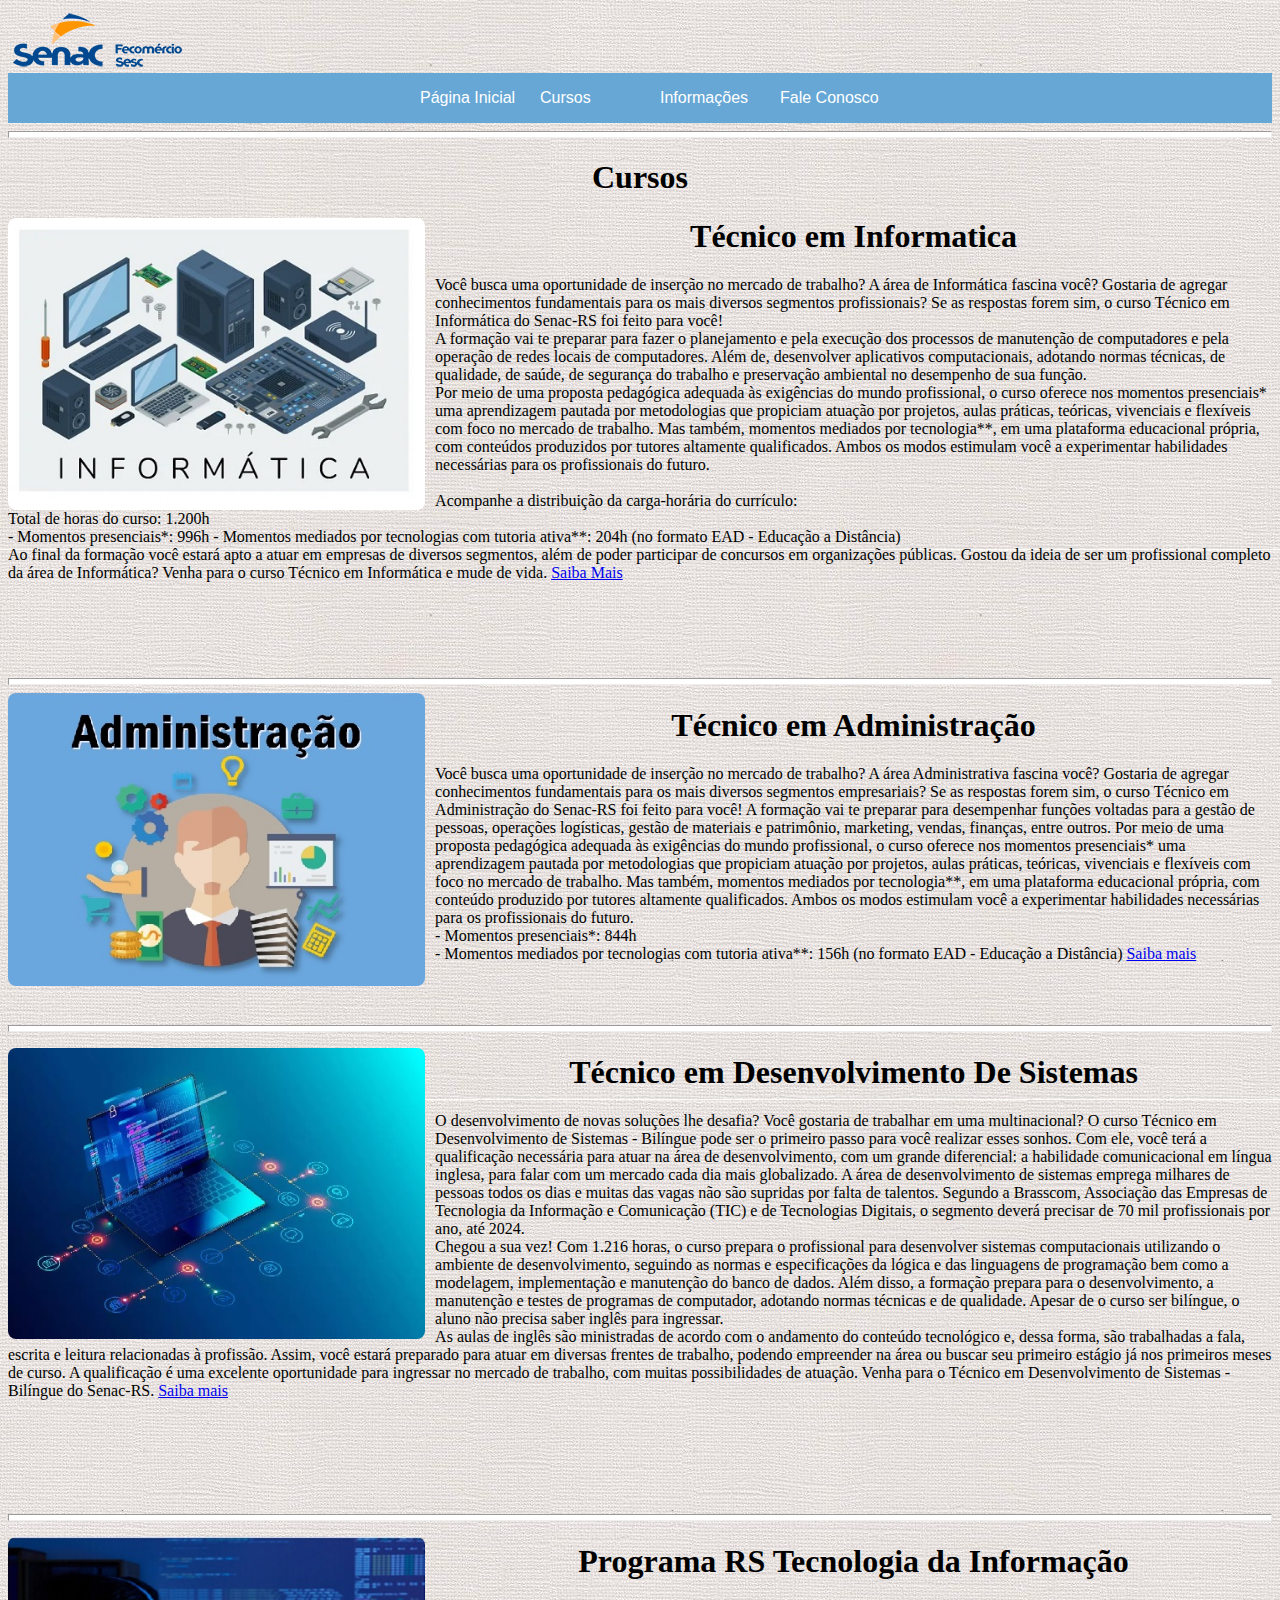
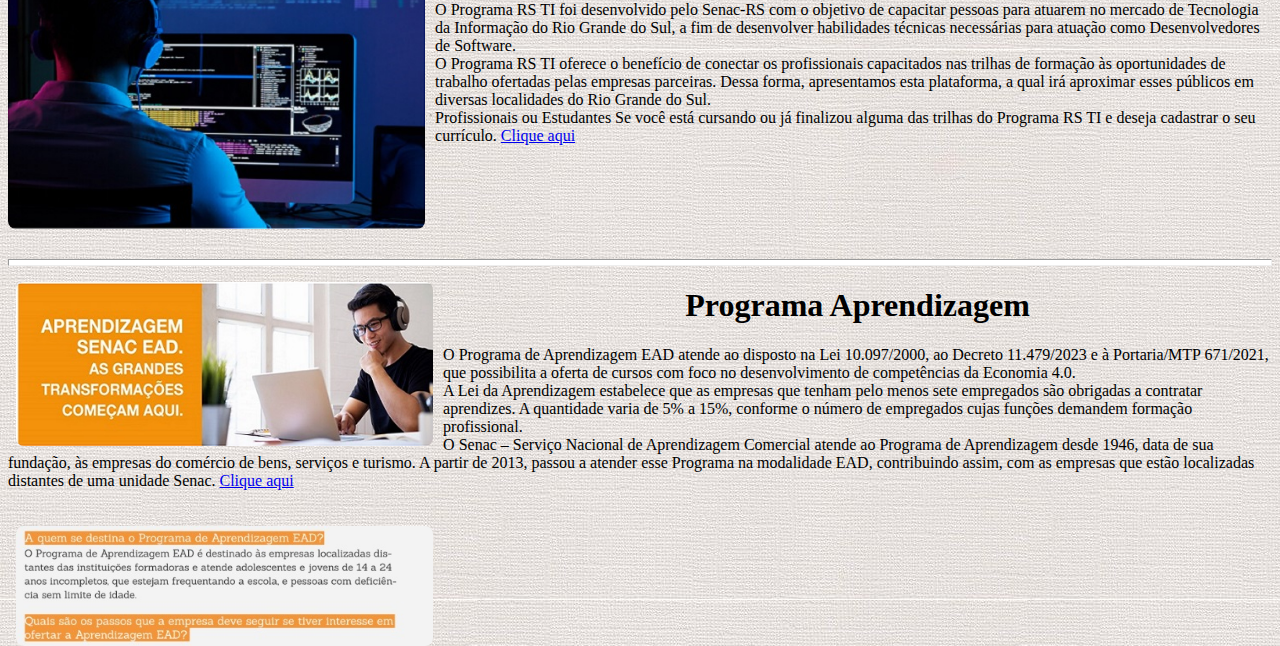
<file: paginas/Cursos.html>
<!-- Utilizado para definir que este documento segue as regras de sintaxe do HTML 5 -->
<!DOCTYPE html>

<!DOCTYPE html>
<html lang="pt-br">

<head>
	<meta charset="UTF-8">
	<meta name="viewport" content="width=device-width, initial-scale=1.0">
	<link rel="stylesheet" type="text/css" href="../css/estilogeral.css" />
	<link rel="stylesheet" type="text/css" href="../css/stylecursos.css" />
	<link rel="shotcut icon" type="image/x-icon" href="../imagens/senac.ico" />

	<title>Cursos Senac Tech</title>
</head>

</html>

<html lang="pt-br">

<body>
	<!-- Conteúdo que vai ser colocado na página-->
	<!--Centralizar tag-->
	<img class="logotiposenac2" src="../imagens/senac_logo_new.png" alt="logo" title="senac">
	<nav id="menu">
		<ul>
			<li><a href="../index.html">Página Inicial</a></li>
			<li><a href="/paginas/Cursos.html">Cursos</a></li>
			<li><a href="/paginas/informacoes.html">Informações</a></li>
			<li><a href="/paginas/faleconosco.html">Fale Conosco</a></li>
		</ul>
	</nav>
	<hr>
	<h1>Cursos</h1>
	<p>
		<img class="imgtecinfo" src="../imagens/tecinfo.jpg" alt="tecinfo">
	<h1>Técnico em Informatica</h1>
	Você busca uma oportunidade de inserção no mercado de trabalho? A área de Informática fascina você? Gostaria de
	agregar conhecimentos fundamentais para os mais diversos segmentos profissionais? Se as respostas forem sim, o
	curso Técnico em Informática do Senac-RS foi feito para você!
	<br>
	A formação vai te preparar para fazer o planejamento e pela execução dos processos de manutenção de computadores
	e pela operação de redes locais de computadores. Além de, desenvolver aplicativos computacionais, adotando
	normas técnicas, de qualidade, de saúde, de segurança do trabalho e preservação ambiental no desempenho de sua
	função.
	<br>
	Por meio de uma proposta pedagógica adequada às exigências do mundo profissional, o curso oferece nos momentos
	presenciais* uma aprendizagem pautada por metodologias que propiciam atuação por projetos, aulas práticas,
	teóricas, vivenciais e flexíveis com foco no mercado de trabalho. Mas também, momentos mediados por
	tecnologia**, em uma plataforma educacional própria, com conteúdos produzidos por tutores altamente
	qualificados. Ambos os modos estimulam você a experimentar habilidades necessárias para os profissionais do
	futuro.
	<br>
	<br>
	Acompanhe a distribuição da carga-horária do currículo:
	<br>
	Total de horas do curso: 1.200h
	<br>
	- Momentos presenciais*: 996h
	- Momentos mediados por tecnologias com tutoria ativa**: 204h (no formato EAD - Educação a Distância)
	<br>
	Ao final da formação você estará apto a atuar em empresas de diversos segmentos, além de poder participar de
	concursos em organizações públicas.
	Gostou da ideia de ser um profissional completo da área de Informática? Venha para o curso Técnico em
	Informática e mude de vida.
	<a href="tecinfo.html">Saiba Mais</a>
	</p>
	<br>
	<br>
	<br>
	<br>
	<hr>
	<img class="imgadm" src="../imagens/tecadm.jpg" alt="tec" title="tec">
	<h1>Técnico em Administração</h1>
	Você busca uma oportunidade de inserção no mercado de trabalho? A área Administrativa fascina você? Gostaria de
	agregar conhecimentos fundamentais para os mais diversos segmentos empresariais? Se as respostas forem sim, o
	curso Técnico em Administração do Senac-RS foi feito para você!

	A formação vai te preparar para desempenhar funções voltadas para a gestão de pessoas, operações logísticas,
	gestão de materiais e patrimônio, marketing, vendas, finanças, entre outros.

	Por meio de uma proposta pedagógica adequada às exigências do mundo profissional, o curso oferece nos momentos
	presenciais* uma aprendizagem pautada por metodologias que propiciam atuação por projetos, aulas práticas,
	teóricas, vivenciais e flexíveis com foco no mercado de trabalho. Mas também, momentos mediados por
	tecnologia**, em uma plataforma educacional própria, com conteúdo produzido por tutores altamente qualificados.
	Ambos os modos estimulam você a experimentar habilidades necessárias para os profissionais do futuro.
	<br>
	- Momentos presenciais*: 844h
	<br>
	- Momentos mediados por tecnologias com tutoria ativa**: 156h (no formato EAD - Educação a Distância)
	<a href="tecadm.html">Saiba mais</a>
	<br>
	<br>
	<br>
	<br>
	<hr>
	<p>
		<img class="imgtecdev" src="../imagens/tecdev.jpg" alt="tec" title="tec">
	<h1>Técnico em Desenvolvimento De Sistemas</h1>
	O desenvolvimento de novas soluções lhe desafia? Você gostaria de trabalhar em uma multinacional? O curso
	Técnico em Desenvolvimento de Sistemas - Bilíngue pode ser o primeiro passo para você realizar esses sonhos. Com
	ele, você terá a qualificação necessária para atuar na área de desenvolvimento, com um grande diferencial: a
	habilidade comunicacional em língua inglesa, para falar com um mercado cada dia mais globalizado. A área de
	desenvolvimento de sistemas emprega milhares de pessoas todos os dias e muitas das vagas não são supridas por
	falta de talentos. Segundo a Brasscom, Associação das Empresas de Tecnologia da Informação e Comunicação (TIC) e
	de Tecnologias Digitais, o segmento deverá precisar de 70 mil profissionais por ano, até 2024.
	<br>
	Chegou a sua vez! Com 1.216 horas, o curso prepara o profissional para desenvolver sistemas computacionais
	utilizando o ambiente de desenvolvimento, seguindo as normas e especificações da lógica e das linguagens de
	programação bem como a modelagem, implementação e manutenção do banco de dados. Além disso, a formação prepara
	para o desenvolvimento, a manutenção e testes de programas de computador, adotando normas técnicas e de
	qualidade. Apesar de o curso ser bilíngue, o aluno não precisa saber inglês para ingressar.
	<br>
	As aulas de inglês são ministradas de acordo com o andamento do conteúdo tecnológico e, dessa forma, são
	trabalhadas a fala, escrita e leitura relacionadas à profissão. Assim, você estará preparado para atuar em
	diversas frentes de trabalho, podendo empreender na área ou buscar seu primeiro estágio já nos primeiros meses
	de curso. A qualificação é uma excelente oportunidade para ingressar no mercado de trabalho, com muitas
	possibilidades de atuação. Venha para o Técnico em Desenvolvimento de Sistemas - Bilíngue do Senac-RS.
	<a href="tecdev.html">Saiba mais</a>
	</p>
	<br>
	<br>
	<br>
	<br>
	<br>
	<hr>
	<p>
		<img class="imgrsti1" src="../imagens/rsti1.jpg" alt="tec" title="tec">
	<h1>Programa RS Tecnologia da Informação</h1>
	O Programa RS TI foi desenvolvido pelo Senac-RS com o objetivo de capacitar pessoas para atuarem no mercado de
	Tecnologia da Informação do Rio Grande do Sul, a fim de desenvolver habilidades técnicas necessárias para
	atuação como Desenvolvedores de Software.
	<br>
	O Programa RS TI oferece o benefício de conectar os profissionais capacitados nas trilhas de formação às
	oportunidades de trabalho ofertadas pelas empresas parceiras. Dessa forma, apresentamos esta plataforma, a qual
	irá aproximar esses públicos em diversas localidades do Rio Grande do Sul.
	<br>
	Profissionais ou Estudantes
	Se você está cursando ou já finalizou alguma das trilhas do Programa RS TI e deseja cadastrar o seu currículo.
	<a href="rsti.html">Clique aqui</a>

	</p>
	<br>
	<br>
	<br>
	<br>
	<br>
	<hr>
	<p>
		<img class="imgrsti3" src="../imagens/rsti3.jpg" alt="tec" width="533" height="250" align="Left" Hspace="8"
			title="tec">
	<h1>Programa Aprendizagem</h1>
	O Programa de Aprendizagem EAD atende ao disposto na Lei 10.097/2000, ao Decreto 11.479/2023 e à Portaria/MTP
	671/2021, que possibilita a oferta de cursos com foco no desenvolvimento de competências da Economia 4.0.
	<br>
	A Lei da Aprendizagem estabelece que as empresas que tenham pelo menos sete empregados são obrigadas a contratar
	aprendizes. A quantidade varia de 5% a 15%, conforme o número de empregados cujas funções demandem formação
	profissional.
	<br>
	O Senac – Serviço Nacional de Aprendizagem Comercial atende ao Programa de Aprendizagem desde 1946, data de sua
	fundação, às empresas do comércio de bens, serviços e turismo. A partir de 2013, passou a atender esse Programa
	na modalidade EAD, contribuindo assim, com as empresas que estão localizadas distantes de uma unidade Senac.
	<a href="programaaprendizagem.html">Clique aqui</a>
	<br>
	<br>
	<br>
	<img class="imgrsti2" src="../imagens/rsti2.jpg" alt="tec" width="533" height="150" align="right" Hspace="8"
		title="tec">
	</p>

</body>

</html>
</file>
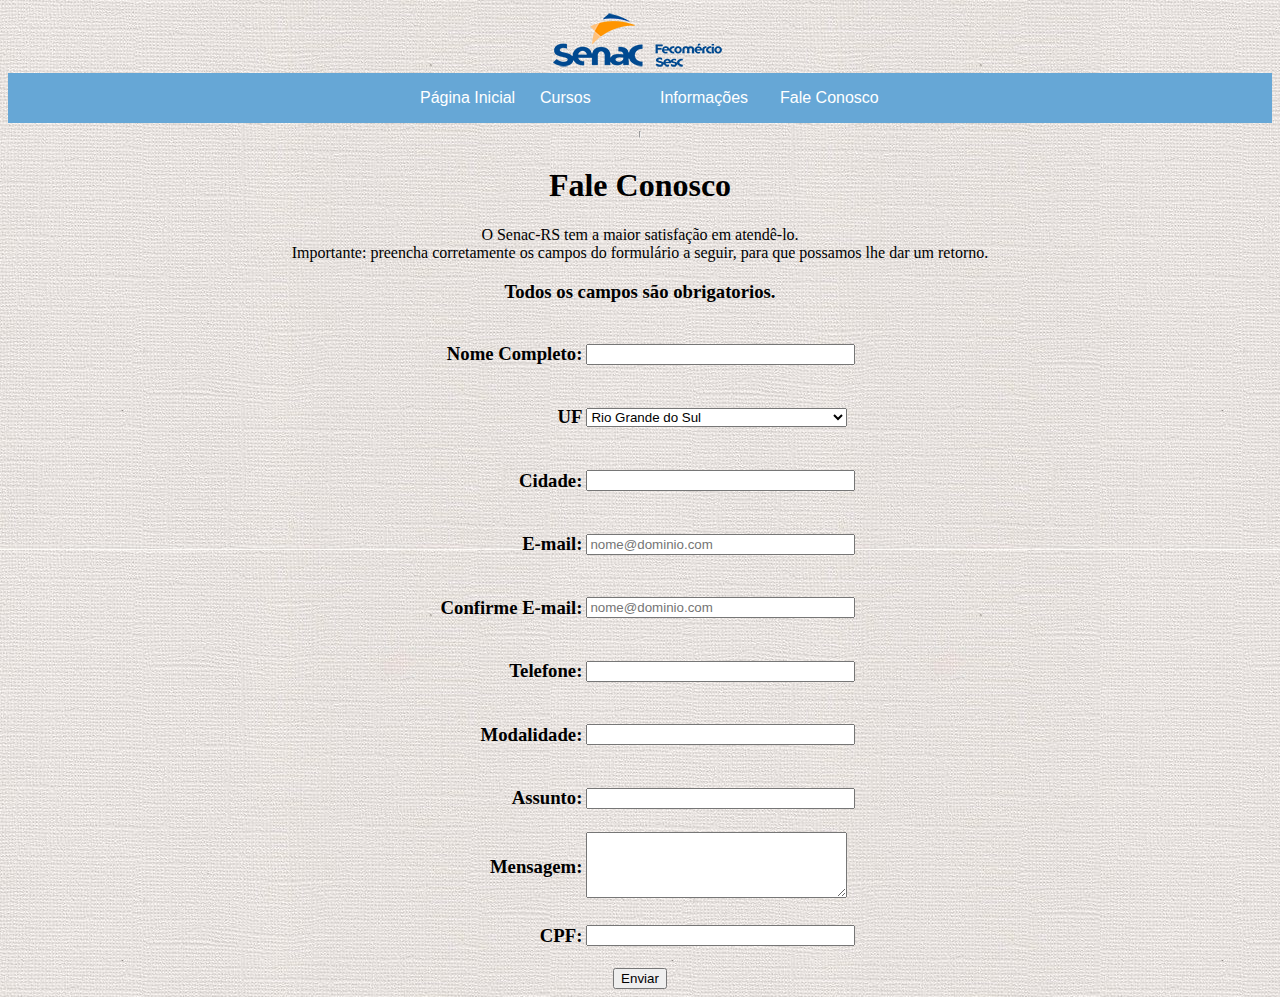
<file: paginas/faleconosco.html>
<!DOCTYPE html>
<html lang="en">

<head>
    <meta charset="UTF-8">
    <meta name="viewport" content="width=device-width, initial-scale=1.0">
    <link rel="stylesheet" type="text/css" href="../css/estilogeral.css" />
    <link rel="shotcut icon" type="image/x-icon" href="../imagens/senac.ico" />
    <link rel="stylesheet" type="text/css" href="../css/styleFaleConosco.css" />
    <title>Fale Conosco Senac</title>
</head>

<body>
    <img class="logotiposenac2" src="../imagens/senac_logo_new.png" alt="logo" title="senac">
    <nav id="menu">
        <ul>
            <li><a href="../index.html">Página Inicial</a></li>
            <li><a href="/paginas/Cursos.html">Cursos</a></li>
            <li><a href="/paginas/informacoes.html">Informações</a></li>
            <li><a href="/paginas/faleconosco.html">Fale Conosco</a></li>
        </ul>
    </nav>
    <hr>
    <h1>Fale Conosco</h1>
    <center>
        O Senac-RS tem a maior satisfação em atendê-lo.<br>
        Importante: preencha corretamente os campos do formulário a seguir, para que possamos lhe dar um
        retorno.<br>
    </center>
    <h3>Todos os campos são obrigatorios.</h3>
    <form action="../index.html" method="post">
        <table class="tabela">
            <tr>
                <tbody>
                    <tr>
                        <td>
                            <h3><label>Nome Completo:</label></h3>
                        </td>
                        <td>
                            <input type="text" name="nome completo" required maxlength="20" />
                        </td>
                    </tr><!--Fim da linha-->
                    <tr><!--inicio da nova linha-->
                        <td>
                            <h3>
                                <label>UF</label>
                            </h3>
                        </td>
                        <td>
                            <select name="UF" required>
                                <option selected="" value="">Selecione o Estado (UF)</option>
                                <option value="Acre">Acre</option>
                                <option value="Alagoas">Alagoas</option>
                                <option value="Amapá">Amapá</option>
                                <option value="Amazonas">Amazonas</option>
                                <option value="Bahia">Bahia</option>
                                <option value="Ceará">Ceará</option>
                                <option value="Distrito Federal">Distrito Federal</option>
                                <option value="Espírito Santo">Espírito Santo</option>
                                <option value="Goiás">Goiás</option>
                                <option value="Maranhão">Maranhão</option>
                                <option value="Mato Grosso">Mato Grosso</option>
                                <option value="Mato Grosso do Sul">Mato Grosso do Sul</option>
                                <option value="Minas Gerais">Minas Gerais</option>
                                <option value="Pará">Pará</option>
                                <option value="Paraíba">Paraíba</option>
                                <option value="Paraná">Paraná</option>
                                <option value="Pernambuco">Pernambuco</option>
                                <option value="Piauí">Piauí</option>
                                <option value="Rio de Janeiro">Rio de Janeiro</option>
                                <option value="Rio Grande do Sul" selected>Rio Grande do Sul</option>
                                <option value="Rio Grande do Norte">Rio Grande do Norte</option>
                                <option value="Rondônia">Rondônia</option>
                                <option value="Roraima">Roraima</option>
                                <option value="Santa Catarina">Santa Catarina</option>
                                <option value="São Paulo">São Paulo</option>
                                <option value="Sergipe">Sergipe</option>
                                <option value="Tocantins">Tocantins</option>
                            </select>
                        </td>
                    </tr><!--Fim da linha-->
                    <tr><!--inicio da nova linha-->
                        <td>
                            <h3>
                                <label>Cidade:</label>
                            </h3>
                        </td>
                        <td>
                            <input type="text" name="cidade" required size="30" />
                        </td>
                    </tr><!--Fim da linha-->
                    <tr><!--inicio da nova linha-->
                        <td>
                            <h3><label>E-mail:</label></h3>
                        </td>
                        <td>
                            <input type="email" name="email" required placeholder="nome@dominio.com">
                        </td>
                    </tr><!--Fim da linha-->
                    <tr><!--inicio da nova linha-->

                        <td>
                            <h3><label>Confirme E-mail:</label></h3>
                        </td>
                        <td>
                            <input type="email" name="confirmemail" required placeholder="nome@dominio.com">
                        </td>
                    </tr><!--Fim da linha-->
                    <tr><!--inicio da nova linha-->

                        <td>
                            <h3><label>Telefone:</label></h3>
                        </td>
                        <td>
                            <input type="tel" name="telefone" required size="30" />
                        </td>
                    </tr><!--Fim da linha-->
                    <tr><!--inicio da nova linha-->
                        <td>
                            <h3>
                                <label>Modalidade:</label>
                            </h3>
                        </td>
                        <td>
                            <input type="text" name="modalidade" required size="30" />
                        </td>
                    </tr><!--Fim da linha-->
                    <tr><!--inicio da nova linha-->
                        <td>
                            <h3>
                                <label>Assunto:</label>
                            </h3>
                        </td>
                        <td>
                            <input type="text" name="assunto" required size="30" />
                        </td>
                    </tr><!--Fim da linha-->
                    <tr><!--inicio da nova linha-->
                        <td>
                            <h3><label>Mensagem:</label></h3>
                        </td>
                        <td>
                            <textarea name="obs" rows="4" cols="30">
                            </textarea>
                        </td>
                    <tr><!--inicio da nova linha-->
                        <td>
                            <h3>
                                <label>CPF:</label>
                            </h3>
                        </td>
                        <td>
                            <input type="text" name="cpf" pattern="[0-9]{1,11}" required>
                        </td>
                    </tr><!--Fim da linha-->
                </tbody>
            </tr>
        </table>
    </form>
    <input type="submit" value="Enviar" />
</body>

</html>
</file>
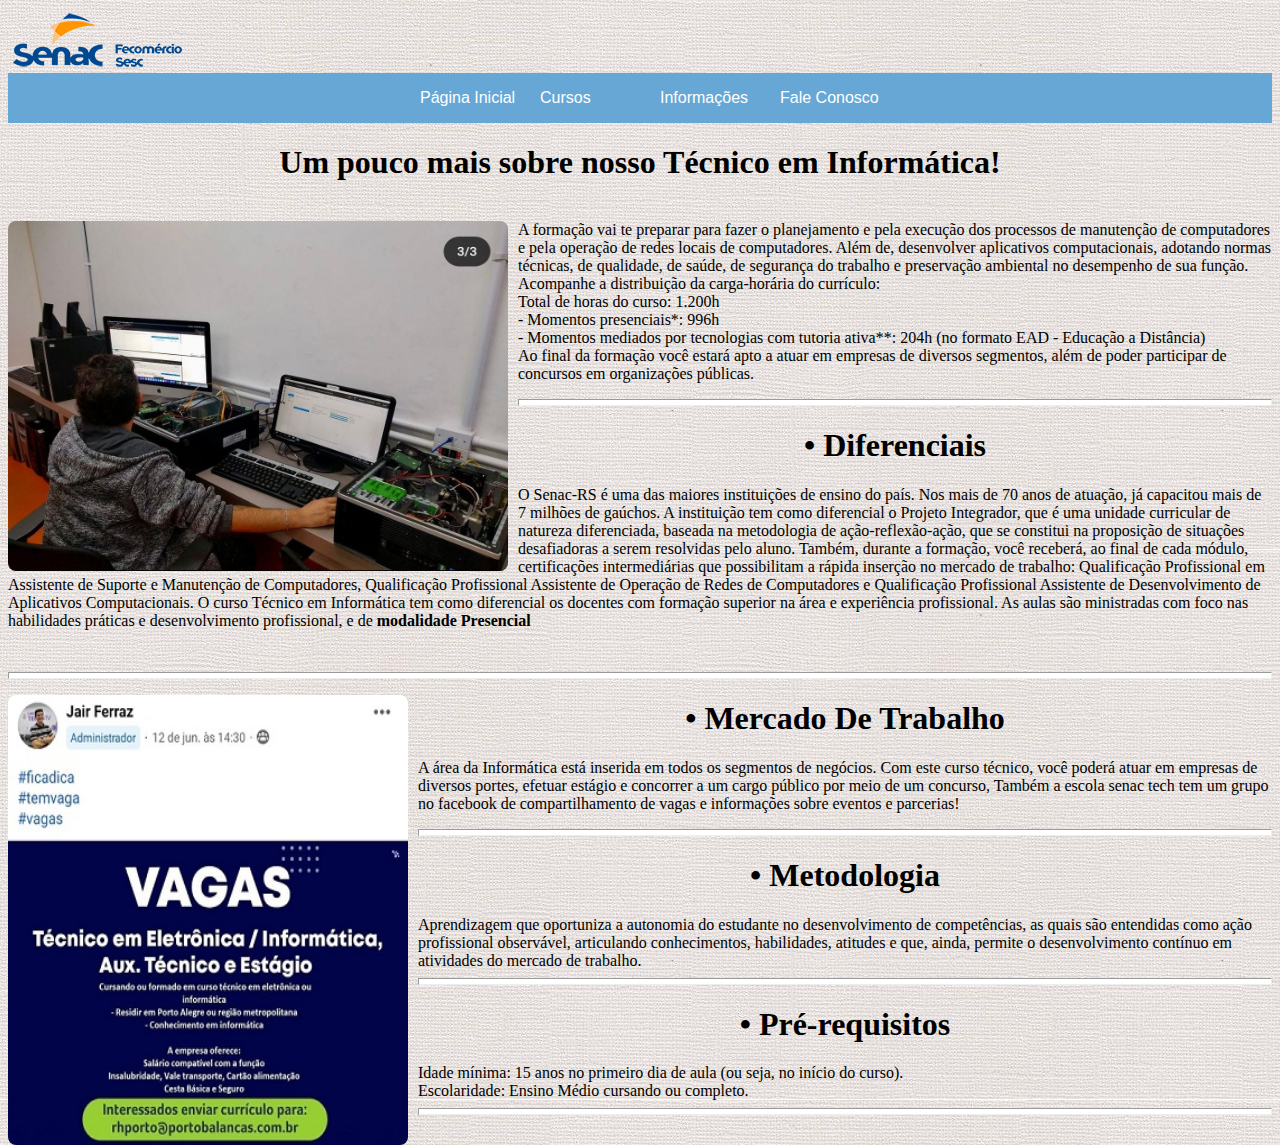
<file: paginas/tecinfo.html>
<!-- Utilizado para definir que este documento segue as regras de sintaxe do HTML 5 -->
<!DOCTYPE html>

<!DOCTYPE html>
<html lang="pt-br">

<head>
	<meta charset="UTF-8">
	<meta name="viewport" content="width=device-width, initial-scale=1.0">
	<link rel="stylesheet" type="text/css" href="../css/estilogeral.css" />
	<link rel="stylesheet" type="text/css" href="../css/styletecinfo.css" />
	<link rel="shotcut icon" type="image/x-icon" href="../imagens/senac.ico" />

	<title>Téc.Informática</title>
</head>

</html>
<html lang="pt-br">

<body>
	<img class="logotiposenac2" src="../imagens/senac_logo_new.png" alt="logo" title="senac">
	<nav id="menu">
		<ul>
			<li><a href="../index.html">Página Inicial</a></li>
			<li><a href="/paginas/Cursos.html">Cursos</a></li>
			<li><a href="/paginas/informacoes.html">Informações</a></li>
			<li><a href="/paginas/faleconosco.html">Fale Conosco</a></li>
		</ul>
	</nav>
	<p>
	<h1>Um pouco mais sobre nosso Técnico em Informática!</h1>
	<br>
	<img class="imgtecinfo1" src="../imagens/imgtecinfo1.jpeg" alt="tecinfo">
	A formação vai te preparar para fazer o planejamento e pela execução dos processos de manutenção de
	computadores
	e pela operação de redes locais de computadores. Além de, desenvolver aplicativos computacionais,
	adotando
	normas técnicas, de qualidade, de saúde, de segurança do trabalho e preservação ambiental no desempenho
	de
	sua
	função.
	<br>
	Acompanhe a distribuição da carga-horária do currículo:
	<br>
	Total de horas do curso: 1.200h
	<br>
	- Momentos presenciais*: 996h
	<br>
	- Momentos mediados por tecnologias com tutoria ativa**: 204h (no formato EAD - Educação a Distância)
	<br>
	Ao final da formação você estará apto a atuar em empresas de diversos segmentos, além de poder
	participar de
	concursos em organizações públicas.
	</p>
	<hr>
	<p>
	<h1> &bull; Diferenciais</h1>

	O Senac-RS é uma das maiores instituições de ensino do país. Nos mais de 70 anos de atuação, já
	capacitou mais
	de 7 milhões de gaúchos. A instituição tem como diferencial o Projeto Integrador, que é uma unidade
	curricular
	de natureza diferenciada, baseada na metodologia de ação-reflexão-ação, que se constitui na proposição
	de
	situações desafiadoras a serem resolvidas pelo aluno. Também, durante a formação, você receberá, ao
	final de
	cada módulo, certificações intermediárias que possibilitam a rápida inserção no mercado de trabalho:
	Qualificação Profissional em Assistente de Suporte e Manutenção de Computadores, Qualificação
	Profissional
	Assistente de Operação de Redes de Computadores e Qualificação Profissional Assistente de
	Desenvolvimento de
	Aplicativos Computacionais. O curso Técnico em Informática tem como diferencial os docentes com formação
	superior na área e experiência profissional. As aulas são ministradas com foco nas habilidades práticas
	e
	desenvolvimento profissional, e de <b>modalidade Presencial</b>
	</p>
	<br>
	<hr>
	<p> <img class="imgtecinfo2" src="../imagens/imgmerctrab1.jpeg" alt="tecinfo">
	<h1>&bull; Mercado De Trabalho</h1>

	A área da Informática está inserida em todos os segmentos de negócios. Com este curso técnico, você
	poderá atuar
	em empresas de diversos portes, efetuar estágio e concorrer a um cargo público por meio de um concurso,
	Também a
	escola senac tech tem um grupo no facebook de compartilhamento de vagas e informações sobre eventos e
	parcerias!
	</p>
	<hr>
	<p>
	<h1>&bull; Metodologia</h1>
	Aprendizagem que oportuniza a autonomia do estudante no desenvolvimento de competências, as quais são
	entendidas
	como ação profissional observável, articulando conhecimentos, habilidades, atitudes e que, ainda,
	permite o
	desenvolvimento contínuo em atividades do mercado de trabalho.
	<hr>

	<h1>&bull; Pré-requisitos</h1>
	Idade mínima: 15 anos no primeiro dia de aula (ou seja, no início do curso).
	<br>
	Escolaridade: Ensino Médio cursando ou completo.
	<hr>
	</p>
</body>

</html>
</file>
<file: css/estilogeral.css>
body {
    background-image: url("../imagens/fundo.jpg");
}

#centro{
    display: flex;
    width: 100vw;
    align-items: center;
    justify-content: center;
    flex-direction: column;
}

hr {
    background-color: white;
    height: 5px;
}
h1{
    text-align: center;
}
nav {
    display: flex;
    justify-content: center;
}

#menu {
    width: 100%;
    background-color: #66A7D6;
    font-family: Arial;
}

#menu ul {
    list-style: none;
}

#menu ul li {
    width: 120px;
    float: left;
}

#menu a {
    display: flex;
    text-decoration: none;
    text-align: center;
    color: #FFF;
}

#menu ul ul {
    position: absolute;
    display: none;
}

#menu ul li:hover ul {
    display: block;
}

#menu a:hover {
    background-color: #f4f4f4;
    color: #555;
}

#menu ul ul li {
    float: none;
    border-bottom: solid 1px #CCC;
}

#menu ul ul li a {
    background-color: black;
}

.logotiposenac2 {
    border-radius: 8px;
    width: auto;
    height: auto;
    float: left;
    margin-right: 10px;
}
</file>
<file: css/stylecursos.css>
.imgadm {
    border-radius: 8px;
    width: 33%;
    height: auto;
    float: left;
    margin-right: 10px;
}

.imgtecinfo {
    border-radius: 8px;
    width: 33%;
    height: auto;
    float: left;
    margin-right: 10px;
}

.imgtecdev {
    border-radius: 8px;
    width: 33%;
    height: auto;
    float: left;
    margin-right: 10px;
}
.imgrsti1 {
    border-radius: 8px;
    width: 33%;
    height: auto;
    float: left;
    margin-right: 10px;
}
.imgrsti2 {
    border-radius: 8px;
    width: 33%;
    height: auto;
    float: left;
    margin-right: 10px;
}
.imgrsti3{
    border-radius: 8px;
    width: 33%;
    height: auto;
    float: left;
    margin-right: 10px;
}
</file>
<file: css/styleFaleConosco.css>
.tabela{
    display: flex;
    width: 100%;
    justify-content: center;
}
.right{
    display: flex;
    width: 100%;
    justify-content: right;
}
.left{
    display: flex;
    width: 100%;
    justify-content: left;
}
form{
    text-align: end;
}
form input,td{
    width: 100%;
}
form select{
    width: 100%;
}

body{
    display: flex;
    flex-direction: column;
    align-items: center;
}
</file>
<file: css/styletecinfo.css>
.imgtecinfo1 {
    border-radius: 8px;
    width: 500px;
    height: 350px;
    float: left;
    margin-right: 10px;
}

.imgtecinfo2 {
    border-radius: 8px;
    width: 400px;
    height: 450px;
    float: left;
    margin-right: 10px;
}
</file>
